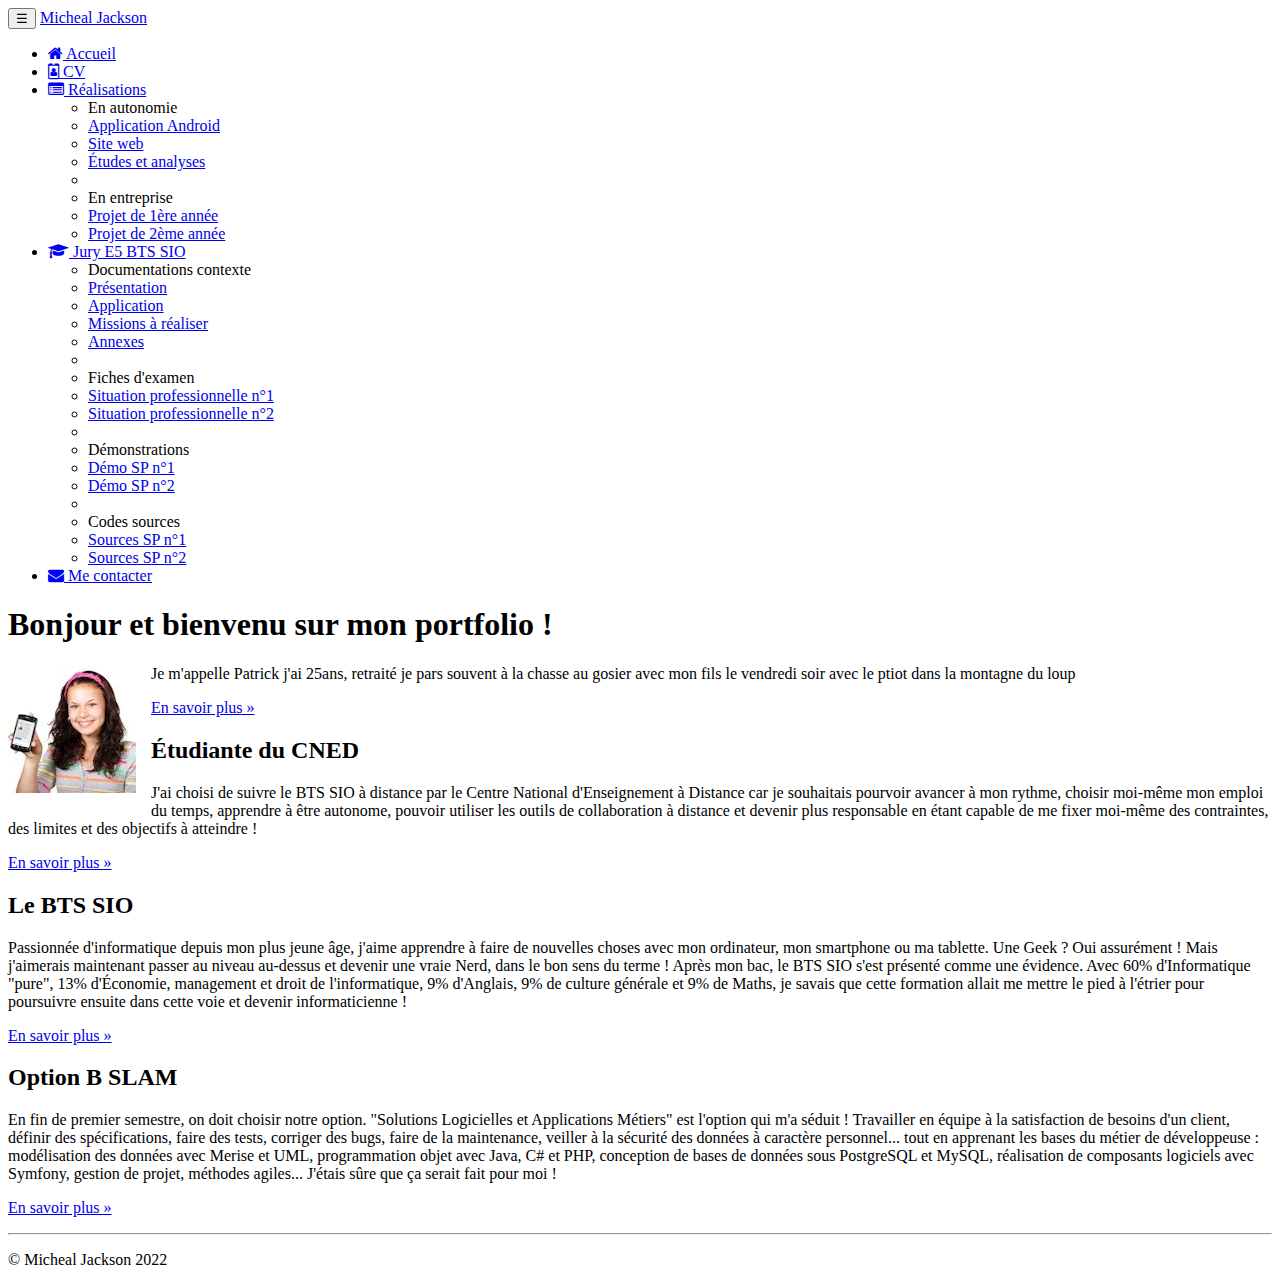
<file: index.html>
<!doctype html>
<html lang="fr">
    <head>
        <!-- Required meta tags -->
        <link rel="icon" href="favicon.ico">
        <meta charset="utf-8">
        <meta name="viewport" content="width=device-width, initial-scale=1, shrink-to-fit=no">
        <meta name="description" content="Portfolio de Joubert Manny - BTS SIO SLAM">
        <meta name="author" content="Joubert Manny">
        <link href="css/Acceuil.css" rel="stylesheet" type="text/css"/>
        <link href="https://maxcdn.bootstrapcdn.com/font-awesome/4.7.0/css/font-awesome.min.css"
              rel="stylesheet">
        <!-- Bootstrap CSS -->
        <link rel="stylesheet" href="https://cdn.jsdelivr.net/npm/bootstrap@4.6.2/dist/css/bootstrap.min.css" integrity="sha384-xOolHFLEh07PJGoPkLv1IbcEPTNtaed2xpHsD9ESMhqIYd0nLMwNLD69Npy4HI+N" crossorigin="anonymous">

        <title>Portfolio de Michael Jackson (BTS SIO 2022)</title>
    </head>
    <body>
        <nav class="navbar navbar-dark bg-dark fixed-top navbar-expand-md">
            <div class="container">
                <nav class="navbar navbar-dark bg-dark fixed-top navbar-expand-md">
                    <div class="container">
                        <button type="button" class="navbar-toggler" data-toggle="collapse"
                                data-target="#navbar" aria-controls="navbar">
                            <span class="sr-only">Navigation raccourcie</span>☰
                        </button>
                        <a class="navbar-brand" href="#">Micheal Jackson</a>
                        <div id="navbar" class="navbar-collapse collapse">
                            <ul class="nav navbar-nav">
                                <li class="active nav-item">
                                    <a href="index.html" class="nav-link">
                                        <span class="fa fa-home"></span> Accueil
                                    </a>
                                </li>
                                <li class="nav-item">
                                    <a href="cv.html" class="nav-link">
                                        <span class="fa fa-id-badge"></span> CV
                                    </a>
                                </li>

                                <li class="dropdown nav-item">
                                    <a href="#" class="dropdown-toggle nav-link"
                                       data-toggle="dropdown" role="button">
                                        <span class="fa fa-list-alt"></span> Réalisations <span class="caret"></span>
                                    </a>
                                    <ul class="dropdown-menu" role="menu">
                                        <li role="presentation" class="dropdown-header dropdown-item">
                                            En autonomie</li>
                                        <li role="presentation" class="dropdown-item">
                                            <a role="menuitem" href="#">Application Android</a>
                                        </li>
                                        <li role="presentation" class="dropdown-item">
                                            <a role="menuitem" href="#">Site web</a>
                                        </li>
                                        <li role="presentation" class="dropdown-item">
                                            <a role="menuitem" href="#">Études et analyses</a>
                                        </li>
                                        <li role="presentation" class="dropdown-divider"></li>
                                        <li role="presentation" class="dropdown-header dropdown-item">
                                            En entreprise</li>
                                        <li role="presentation" class="dropdown-item">
                                            <a role="menuitem" href="#">Projet de 1ère année</a>
                                        </li>
                                        <li role="presentation" class="dropdown-item">
                                            <a role="menuitem" href="#">Projet de 2ème année</a>
                                        </li>
                                    </ul>
                                </li>
                                <li class="dropdown nav-item">
                                    <a href="#" class="dropdown-toggle nav-link"
                                       data-toggle="dropdown" role="button">
                                        <span class="fa fa-graduation-cap"></span>
                                        Jury E5 BTS SIO
                                        <span class="caret"></span>
                                    </a>
                                    <ul class="dropdown-menu" role="menu">
                                        <li class="dropdown-header dropdown-item" role="presentation">
                                            Documentations contexte</li>
                                        <li role="presentation" class="dropdown-item">
                                            <a role="menuitem" href="#">Présentation</a></li>
                                        <li role="presentation" class="dropdown-item">
                                            <a role="menuitem" href="#">Application</a></li>
                                        <li role="presentation" class="dropdown-item">
                                            <a role="menuitem" href="#">Missions à réaliser</a></li>
                                        <li role="presentation" class="dropdown-item">
                                            <a role="menuitem" href="#">Annexes</a></li>
                                        <li role="presentation" class="dropdown-divider"></li>
                                        <li role="presentation" class="dropdown-header dropdown-item">
                                            Fiches d'examen</li>
                                        <li role="presentation" class="dropdown-item">
                                            <a role="menuitem" href="#">Situation professionnelle n°1</a></li>
                                        <li role="presentation" class="dropdown-item">
                                            <a role="menuitem" href="#">Situation professionnelle n°2</a></li>
                                        <li role="presentation" class="dropdown-divider"></li>
                                        <li role="presentation" class="dropdown-header dropdown-item">
                                            Démonstrations</li>
                                        <li role="presentation" class="dropdown-item">
                                            <a role="menuitem" href="#">Démo SP n°1</a></li>
                                        <li role="presentation" class="dropdown-item">
                                            <a role="menuitem" href="#">Démo SP n°2</a></li>
                                        <li role="presentation" class="dropdown-divider"></li>
                                        <li role="presentation" class="dropdown-header dropdown-item">
                                            Codes sources</li>
                                        <li role="presentation" class="dropdown-item">
                                            <a role="menuitem" href="#">Sources SP n°1</a></li>
                                        <li role="presentation" class="dropdown-item">
                                            <a role="menuitem" href="#">Sources SP n°2</a></li>
                                    </ul>
                                </li>
                                <li class="nav-item">
                                    <a href="#" class="nav-link"><span class="fa fa-envelope"></span>
                                        Me contacter
                                    </a>
                                </li>
                            </ul>
                        </div>
                    </div>
                </nav>
            </div>
        </nav>
        <div class="jumbotron container-xl">
            <h1>Bonjour et bienvenu sur mon portfolio !</h1>
            <img src="images/AmeliaPilou.jpg" alt=""/>
            <p id='okk'>Je m'appelle Patrick j'ai 25ans, retraité je pars souvent à la chasse au gosier avec mon fils le 
                vendredi soir avec le ptiot dans la montagne du loup</p>
            <p><a class="btn btn-primary" href="http://www.cned.fr" target="_blank"
                  role="button">En savoir plus »</a>
            </p>
        </div> <!-- Emplacement pour le contenu principal de la page -->
        <footer>
            <div class="container">
                <div class="row">
                    <div class="col-lg-4">
                        <h2>Étudiante du CNED</h2>
                        <p>J'ai choisi de suivre le BTS SIO à distance par le Centre National
                            d'Enseignement à Distance car je souhaitais pourvoir avancer à mon rythme,
                            choisir moi-même mon emploi du temps, apprendre à être autonome, pouvoir
                            utiliser les outils de collaboration à distance et devenir plus responsable en
                            étant capable de me fixer moi-même des contraintes, des limites et des
                            objectifs à atteindre !
                        </p>
                        <p><a class="btn btn-secondary" href="http://www.cned.fr" target="_blank"
                              role="button">En savoir plus »</a>
                        </p>
                    </div>
                    <div class="col-lg-4">
                        <h2>Le BTS SIO</h2>
                        <p>Passionnée d'informatique depuis mon plus jeune âge, j'aime apprendre à faire
                            de nouvelles choses avec mon ordinateur, mon smartphone ou ma tablette. Une
                            Geek ? Oui assurément ! Mais j'aimerais maintenant passer au niveau au-dessus
                            et devenir une vraie Nerd, dans le bon sens du terme ! Après mon bac, le BTS
                            SIO s'est présenté comme une évidence. Avec 60% d'Informatique "pure", 13%
                            d'Économie, management et droit de l'informatique, 9% d'Anglais, 9% de culture
                            générale et 9% de Maths, je savais que cette formation allait me mettre le
                            pied à l'étrier pour poursuivre ensuite dans cette voie et devenir
                            informaticienne !
                        </p>
                        <p><a class="btn btn-secondary" href="https://fr.wikipedia.org/wiki/Brevet_de_tec
                              hnicien_supérieur_-_Services_informatiques_aux_organisations"
                              target="_blank" role="button">En savoir plus »</a>
                        </p>
                    </div>
                    <div class="col-lg-4">
                        <h2>Option B SLAM</h2>
                        <p>En fin de premier semestre, on doit choisir notre option. "Solutions
                            Logicielles et Applications Métiers" est l'option qui m'a séduit&nbsp;!
                            Travailler en équipe à la satisfaction de besoins d'un client, définir des
                            spécifications, faire des tests, corriger des bugs, faire de la maintenance,
                            veiller à la sécurité des données à caractère personnel... tout en apprenant
                            les bases du métier de développeuse : modélisation des données
                            avec Merise et UML, programmation objet avec Java, C# et PHP, conception
                            de bases de données sous PostgreSQL et MySQL, réalisation de
                            composants logiciels avec Symfony, gestion de projet, méthodes agiles...
                            J'étais sûre que ça serait fait pour moi !
                        </p>
                        <p><a class="btn btn-secondary" href="https://www.onisep.fr/Ressources/Univers-Fo
                              rmation/Formations/Post-bac/bts-services-informatiques-aux-organisations-op
                              tion-b-solutions-logicielles-et-applications-metiers" target="_blank"
                              role="button">En savoir plus »</a>
                        </p>
                    </div>
                </div>
                <hr>
                <p class="text-center" id="copyright">© Micheal Jackson 2022</p>
            </div>
        </footer>





        <!-- Optional JavaScript; choose one of the two! -->

        <!-- Option 1: jQuery and Bootstrap Bundle (includes Popper) -->
        <script src="https://cdn.jsdelivr.net/npm/jquery@3.5.1/dist/jquery.slim.min.js" integrity="sha384-DfXdz2htPH0lsSSs5nCTpuj/zy4C+OGpamoFVy38MVBnE+IbbVYUew+OrCXaRkfj" crossorigin="anonymous"></script>
        <script src="https://cdn.jsdelivr.net/npm/bootstrap@4.6.2/dist/js/bootstrap.bundle.min.js" integrity="sha384-Fy6S3B9q64WdZWQUiU+q4/2Lc9npb8tCaSX9FK7E8HnRr0Jz8D6OP9dO5Vg3Q9ct" crossorigin="anonymous"></script>

        <!-- Option 2: Separate Popper and Bootstrap JS -->
        <!--
        <script src="https://cdn.jsdelivr.net/npm/jquery@3.5.1/dist/jquery.slim.min.js" integrity="sha384-DfXdz2htPH0lsSSs5nCTpuj/zy4C+OGpamoFVy38MVBnE+IbbVYUew+OrCXaRkfj" crossorigin="anonymous"></script>
        <script src="https://cdn.jsdelivr.net/npm/popper.js@1.16.1/dist/umd/popper.min.js" integrity="sha384-9/reFTGAW83EW2RDu2S0VKaIzap3H66lZH81PoYlFhbGU+6BZp6G7niu735Sk7lN" crossorigin="anonymous"></script>
        <script src="https://cdn.jsdelivr.net/npm/bootstrap@4.6.2/dist/js/bootstrap.min.js" integrity="sha384-+sLIOodYLS7CIrQpBjl+C7nPvqq+FbNUBDunl/OZv93DB7Ln/533i8e/mZXLi/P+" crossorigin="anonymous"></script>
        -->
    </body>
</html>
</file>
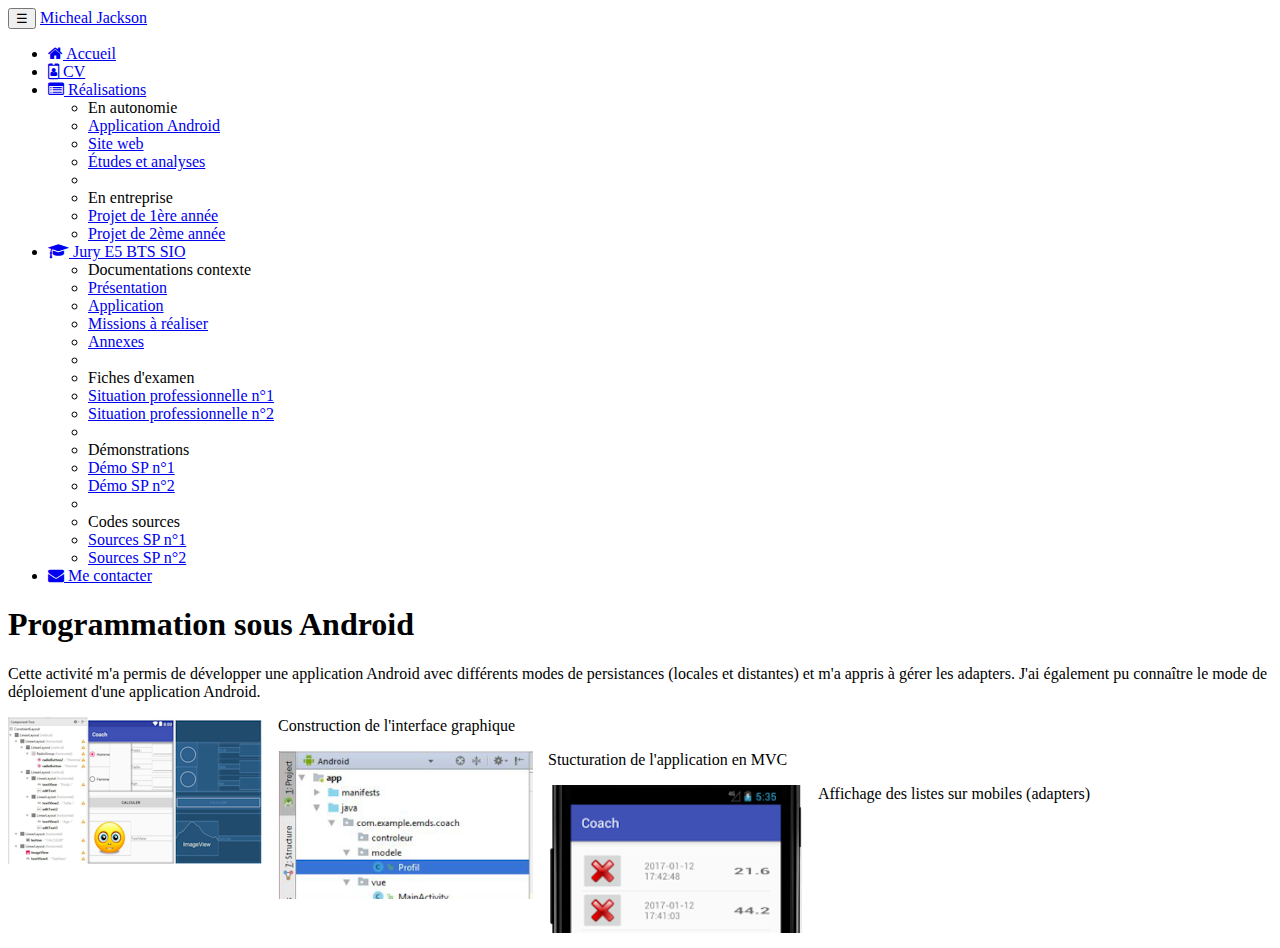
<file: appliandroid.html>
<!DOCTYPE html>
<!--
Click nbfs://nbhost/SystemFileSystem/Templates/Licenses/license-default.txt to change this license
Click nbfs://nbhost/SystemFileSystem/Templates/ClientSide/html.html to edit this template
-->
<html>
    <head>
        <link rel="icon" href="favicon.ico">
        <meta charset="utf-8">
        <link href="css/realisations.css" rel="stylesheet" type="text/css"/>
        <meta name="viewport" content="width=device-width, initial-scale=1, shrink-to-fit=no">
        <meta name="description" content="Portfolio de Joubert Manny - BTS SIO SLAM">
        <meta name="author" content="Joubert Manny">
        <link href="css/Acceuil.css" rel="stylesheet" type="text/css"/>
        <link href="https://maxcdn.bootstrapcdn.com/font-awesome/4.7.0/css/font-awesome.min.css"
              rel="stylesheet">
        
        <link rel="stylesheet" href="https://cdn.jsdelivr.net/npm/bootstrap@4.6.2/dist/css/bootstrap.min.css" integrity="sha384-xOolHFLEh07PJGoPkLv1IbcEPTNtaed2xpHsD9ESMhqIYd0nLMwNLD69Npy4HI+N" crossorigin="anonymous">

        <title>Portfolio de Michael Jackson (BTS SIO 2022)</title>
    </head>
    <body>
        <nav class="navbar navbar-dark bg-dark fixed-top navbar-expand-md">
            <div class="container">
                <nav class="navbar navbar-dark bg-dark fixed-top navbar-expand-md">
                    <div class="container">
                        <button type="button" class="navbar-toggler" data-toggle="collapse"
                                data-target="#navbar" aria-controls="navbar">
                            <span class="sr-only">Navigation raccourcie</span>☰
                        </button>
                        <a class="navbar-brand" href="#">Micheal Jackson</a>
                        <div id="navbar" class="navbar-collapse collapse">
                            <ul class="nav navbar-nav">
                                <li class="active nav-item">
                                    <a href="index.html" class="nav-link">
                                        <span class="fa fa-home"></span> Accueil
                                    </a>
                                </li>
                                <li class="nav-item">
                                    <a href="cv.html" class="nav-link">
                                        <span class="fa fa-id-badge"></span> CV
                                    </a>
                                </li>

                                <li class="dropdown nav-item">
                                    <a href="#" class="dropdown-toggle nav-link"
                                       data-toggle="dropdown" role="button">
                                        <span class="fa fa-list-alt"></span> Réalisations <span class="caret"></span>
                                    </a>
                                    <ul class="dropdown-menu" role="menu">
                                        <li role="presentation" class="dropdown-header dropdown-item">
                                            En autonomie</li>
                                        <li role="presentation" class="dropdown-item">
                                            <a role="menuitem" href="appliandroid.html">Application Android</a>
                                        </li>
                                        <li role="presentation" class="dropdown-item">
                                            <a role="menuitem" href="#">Site web</a>
                                        </li>
                                        <li role="presentation" class="dropdown-item">
                                            <a role="menuitem" href="#">Études et analyses</a>
                                        </li>
                                        <li role="presentation" class="dropdown-divider"></li>
                                        <li role="presentation" class="dropdown-header dropdown-item">
                                            En entreprise</li>
                                        <li role="presentation" class="dropdown-item">
                                            <a role="menuitem" href="#">Projet de 1ère année</a>
                                        </li>
                                        <li role="presentation" class="dropdown-item">
                                            <a role="menuitem" href="#">Projet de 2ème année</a>
                                        </li>
                                    </ul>
                                </li>
                                <li class="dropdown nav-item">
                                    <a href="#" class="dropdown-toggle nav-link"
                                       data-toggle="dropdown" role="button">
                                        <span class="fa fa-graduation-cap"></span>
                                        Jury E5 BTS SIO
                                        <span class="caret"></span>
                                    </a>
                                    <ul class="dropdown-menu" role="menu">
                                        <li class="dropdown-header dropdown-item" role="presentation">
                                            Documentations contexte</li>
                                        <li role="presentation" class="dropdown-item">
                                            <a role="menuitem" href="#">Présentation</a></li>
                                        <li role="presentation" class="dropdown-item">
                                            <a role="menuitem" href="#">Application</a></li>
                                        <li role="presentation" class="dropdown-item">
                                            <a role="menuitem" href="#">Missions à réaliser</a></li>
                                        <li role="presentation" class="dropdown-item">
                                            <a role="menuitem" href="#">Annexes</a></li>
                                        <li role="presentation" class="dropdown-divider"></li>
                                        <li role="presentation" class="dropdown-header dropdown-item">
                                            Fiches d'examen</li>
                                        <li role="presentation" class="dropdown-item">
                                            <a role="menuitem" href="#">Situation professionnelle n°1</a></li>
                                        <li role="presentation" class="dropdown-item">
                                            <a role="menuitem" href="#">Situation professionnelle n°2</a></li>
                                        <li role="presentation" class="dropdown-divider"></li>
                                        <li role="presentation" class="dropdown-header dropdown-item">
                                            Démonstrations</li>
                                        <li role="presentation" class="dropdown-item">
                                            <a role="menuitem" href="#">Démo SP n°1</a></li>
                                        <li role="presentation" class="dropdown-item">
                                            <a role="menuitem" href="#">Démo SP n°2</a></li>
                                        <li role="presentation" class="dropdown-divider"></li>
                                        <li role="presentation" class="dropdown-header dropdown-item">
                                            Codes sources</li>
                                        <li role="presentation" class="dropdown-item">
                                            <a role="menuitem" href="#">Sources SP n°1</a></li>
                                        <li role="presentation" class="dropdown-item">
                                            <a role="menuitem" href="#">Sources SP n°2</a></li>
                                    </ul>
                                </li>
                                <li class="nav-item">
                                    <a href="#" class="nav-link"><span class="fa fa-envelope"></span>
                                        Me contacter
                                    </a>
                                </li>
                            </ul>
                        </div>
                    </div>
                </nav>
            </div>
        </nav>
        <section class="jumbotron text-center">
            <div class="container">
                <h1 class="jumbotron-heading">Programmation sous Android</h1>
                <p class="lead text-muted">Cette activité m'a permis de développer une
                    application Android avec différents modes de persistances (locales et
                    distantes) et m'a appris à gérer les adapters. J'ai également pu connaître
                    le mode de déploiement d'une application Android.
                </p>
            </div>
        </section>
        <div class="album py-5 bg-light">
            <div class="container">
                <div class="row">
                    <div class="col-md-4">
                        <div class="card mb-4 shadow-sm">
                            <img class="card-img-top" src="images/ihmcoach.png" alt="IHM Coach">
                            <div class="card-body">
                                <p class="card-text">Construction de l'interface graphique</p>
                            </div>
                        </div>
                    </div>
                    <div class="col-md-4">
                        <div class="card mb-4 shadow-sm">
                            <img class="card-img-top" src="images/MVC.png"
                                 alt="Structuration MVC">
                            <div class="card-body">
                                <p class="card-text">Stucturation de l'application en MVC</p>
                            </div>
                        </div>
                    </div>
                    <div class="col-md-4">
                        <div class="card mb-4 shadow-sm">
                            <img class="card-img-top" src="images/adapters.png" alt="Adapters">
                            <div class="card-body">
                                <p class="card-text">Affichage des listes sur mobiles (adapters)</p>
                            </div>
                        </div>
                    </div>
                </div>
            </div>
        </div>
    </body>
</html>
</file>
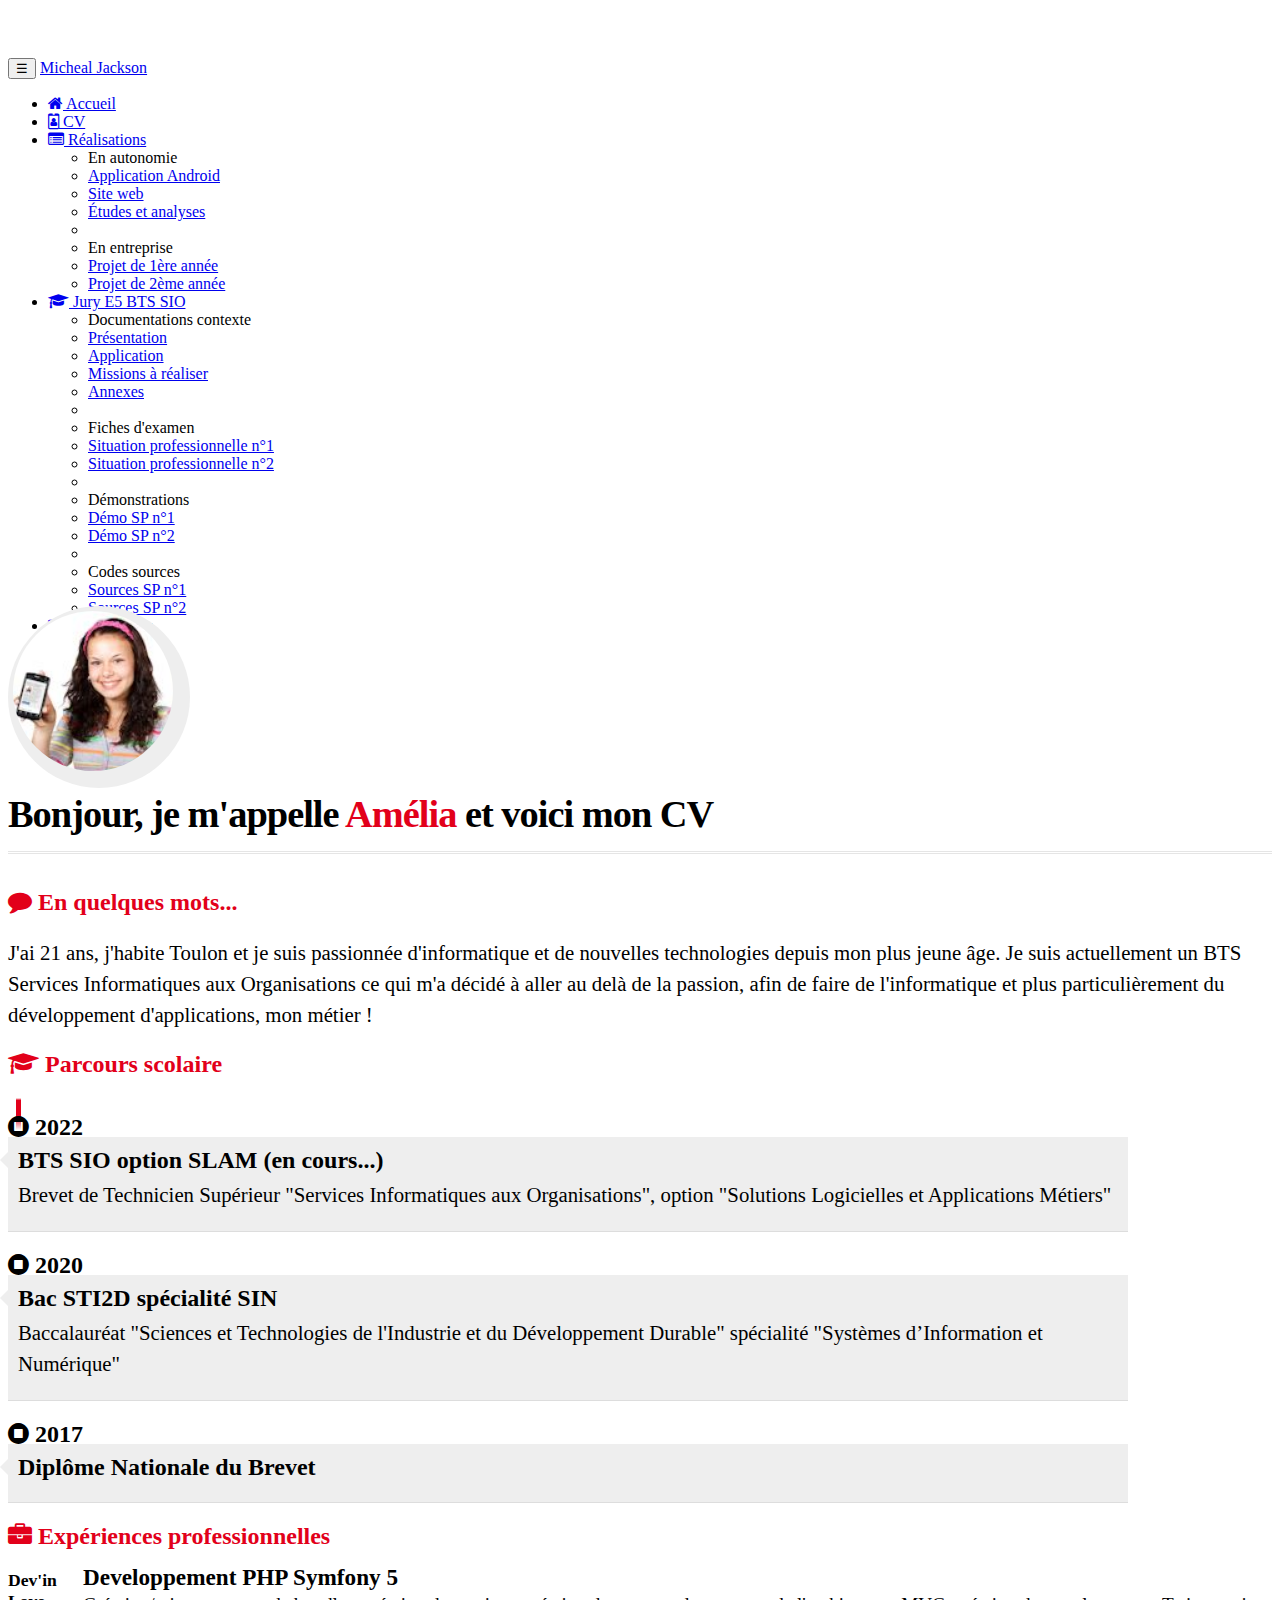
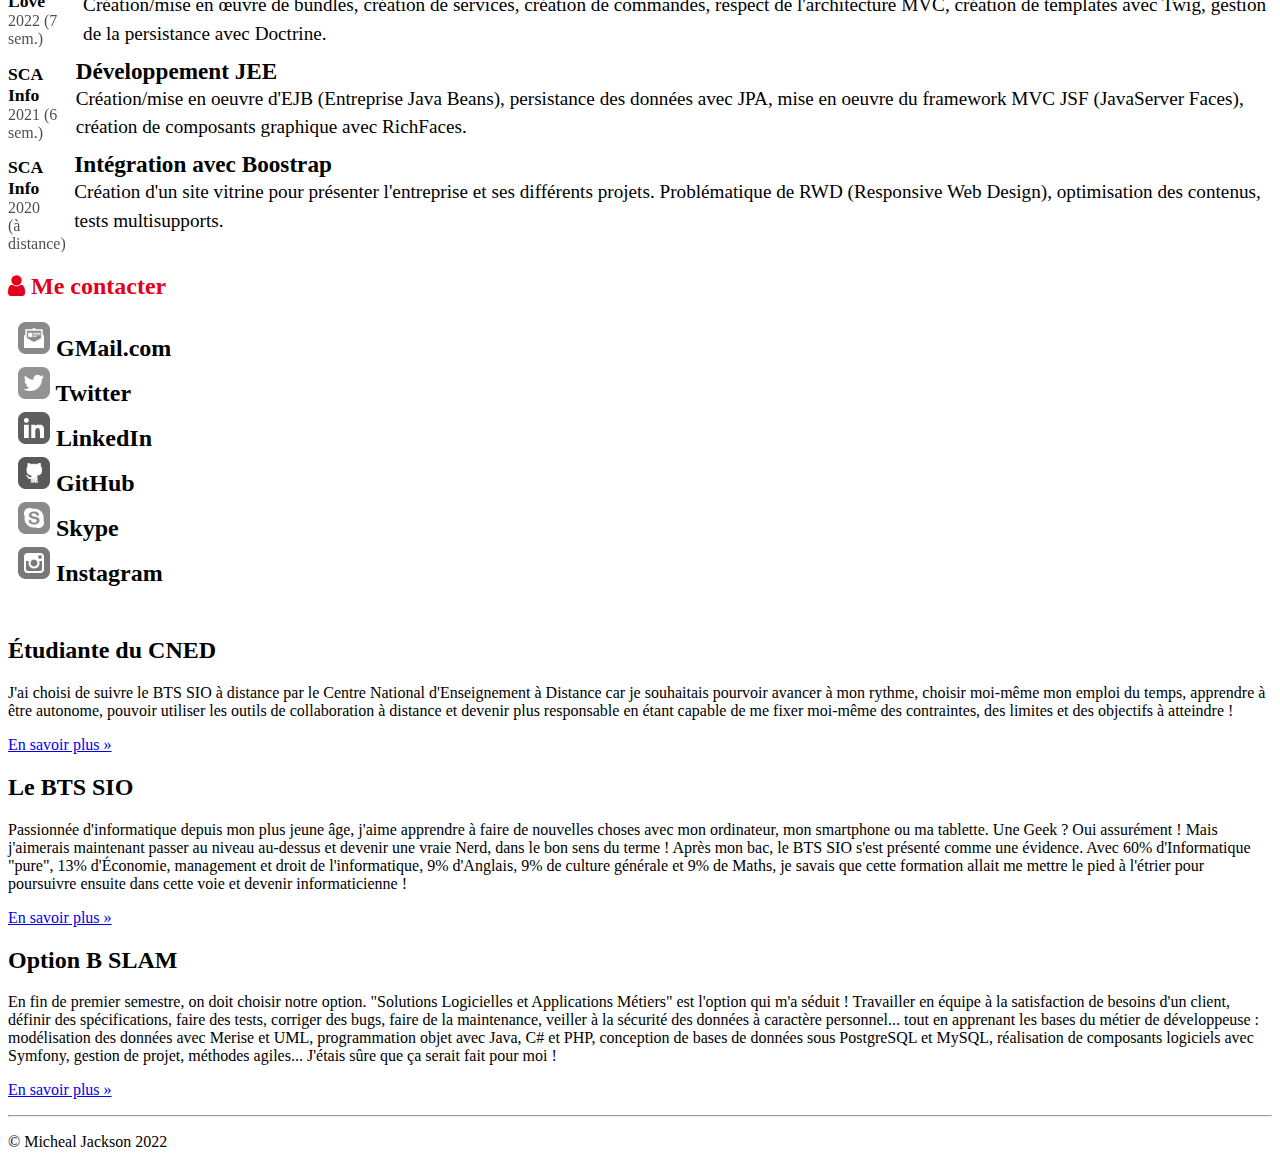
<file: cv.html>
<!doctype html>
<html lang="fr">
    <head>
        <!-- Required meta tags -->
        <link rel="icon" href="favicon.ico">
        <meta charset="utf-8">
        <meta name="viewport" content="width=device-width, initial-scale=1, shrink-to-fit=no">
        <link href="../css/cv.css" rel="stylesheet">
        <meta name="description" content="Portfolio de Joubert Manny - BTS SIO SLAM">
        <link href="css/cv.css" rel="stylesheet" type="text/css"/>
        <meta name="author" content="Joubert Manny">
        <link href="https://maxcdn.bootstrapcdn.com/font-awesome/4.7.0/css/font-awesome.min.css"
              rel="stylesheet">
        <!-- Bootstrap CSS -->
        <link rel="stylesheet" href="https://cdn.jsdelivr.net/npm/bootstrap@4.6.2/dist/css/bootstrap.min.css" integrity="sha384-xOolHFLEh07PJGoPkLv1IbcEPTNtaed2xpHsD9ESMhqIYd0nLMwNLD69Npy4HI+N" crossorigin="anonymous">

        <title>Portfolio de Michael Jackson (BTS SIO 2022)</title>
    </head>
    <body>
        <nav class="navbar navbar-dark bg-dark fixed-top navbar-expand-md">
            <div class="container">
                <nav class="navbar navbar-dark bg-dark fixed-top navbar-expand-md">
                    <div class="container">
                        <button type="button" class="navbar-toggler" data-toggle="collapse"
                                data-target="#navbar" aria-controls="navbar">
                            <span class="sr-only">Navigation raccourcie</span>☰
                        </button>
                        <a class="navbar-brand" href="#">Micheal Jackson</a>
                        <div id="navbar" class="navbar-collapse collapse">
                            <ul class="nav navbar-nav">
                                <li class="active nav-item">
                                    <a href="index.html" class="nav-link">
                                        <span class="fa fa-home"></span> Accueil
                                    </a>
                                </li>
                                <li class="nav-item">
                                    <a href="cv.html" class="nav-link">
                                        <span class="fa fa-id-badge"></span> CV
                                    </a>
                                </li>

                                <li class="dropdown nav-item">
                                    <a href="appliandroid.html" class="dropdown-toggle nav-link"
                                       data-toggle="dropdown" role="button">
                                        <span class="fa fa-list-alt"></span> Réalisations <span class="caret"></span>
                                    </a>
                                    <ul class="dropdown-menu" role="menu">
                                        <li role="presentation" class="dropdown-header dropdown-item">
                                            En autonomie</li>
                                        <li role="presentation" class="dropdown-item">
                                            <a role="menuitem" href="#">Application Android</a>
                                        </li>
                                        <li role="presentation" class="dropdown-item">
                                            <a role="menuitem" href="#">Site web</a>
                                        </li>
                                        <li role="presentation" class="dropdown-item">
                                            <a role="menuitem" href="#">Études et analyses</a>
                                        </li>
                                        <li role="presentation" class="dropdown-divider"></li>
                                        <li role="presentation" class="dropdown-header dropdown-item">
                                            En entreprise</li>
                                        <li role="presentation" class="dropdown-item">
                                            <a role="menuitem" href="#">Projet de 1ère année</a>
                                        </li>
                                        <li role="presentation" class="dropdown-item">
                                            <a role="menuitem" href="#">Projet de 2ème année</a>
                                        </li>
                                    </ul>
                                </li>
                                <li class="dropdown nav-item">
                                    <a href="#" class="dropdown-toggle nav-link"
                                       data-toggle="dropdown" role="button">
                                        <span class="fa fa-graduation-cap"></span>
                                        Jury E5 BTS SIO
                                        <span class="caret"></span>
                                    </a>
                                    <ul class="dropdown-menu" role="menu">
                                        <li class="dropdown-header dropdown-item" role="presentation">
                                            Documentations contexte</li>
                                        <li role="presentation" class="dropdown-item">
                                            <a role="menuitem" href="#">Présentation</a></li>
                                        <li role="presentation" class="dropdown-item">
                                            <a role="menuitem" href="#">Application</a></li>
                                        <li role="presentation" class="dropdown-item">
                                            <a role="menuitem" href="#">Missions à réaliser</a></li>
                                        <li role="presentation" class="dropdown-item">
                                            <a role="menuitem" href="#">Annexes</a></li>
                                        <li role="presentation" class="dropdown-divider"></li>
                                        <li role="presentation" class="dropdown-header dropdown-item">
                                            Fiches d'examen</li>
                                        <li role="presentation" class="dropdown-item">
                                            <a role="menuitem" href="#">Situation professionnelle n°1</a></li>
                                        <li role="presentation" class="dropdown-item">
                                            <a role="menuitem" href="#">Situation professionnelle n°2</a></li>
                                        <li role="presentation" class="dropdown-divider"></li>
                                        <li role="presentation" class="dropdown-header dropdown-item">
                                            Démonstrations</li>
                                        <li role="presentation" class="dropdown-item">
                                            <a role="menuitem" href="#">Démo SP n°1</a></li>
                                        <li role="presentation" class="dropdown-item">
                                            <a role="menuitem" href="#">Démo SP n°2</a></li>
                                        <li role="presentation" class="dropdown-divider"></li>
                                        <li role="presentation" class="dropdown-header dropdown-item">
                                            Codes sources</li>
                                        <li role="presentation" class="dropdown-item">
                                            <a role="menuitem" href="#">Sources SP n°1</a></li>
                                        <li role="presentation" class="dropdown-item">
                                            <a role="menuitem" href="#">Sources SP n°2</a></li>
                                    </ul>
                                </li>
                                <li class="nav-item">
                                    <a href="#" class="nav-link"><span class="fa fa-envelope"></span>
                                        Me contacter
                                    </a>
                                </li>
                            </ul>
                        </div>
                    </div>
                </nav>
            </div>
        </nav>
        <div class="jumbotron">
            <div class="container">
                <div class="row cadreCV">
                    <div id="cv-entete" class="text-center">
                        <div id="cv-photo">
                            <img src="images/AmeliaPilou.jpg" alt="Ma photo d'identité">
                        </div>
                        <div id="cv-intro">
                            <h1>Bonjour, je m'appelle <span id="caca">Amélia</span> et voici mon CV</h1>
                        </div>
                    </div>
                </div>
                <div class="row cadreCV">
                    <div class="col-xs-12 col-sm-7">
                        <!-- Partie gauche -->
                        <div class="rubrique clearfix">
                            <h2><span class="fa fa-comment"></span> En quelques mots...</h2>
                            <p>J'ai 21 ans, j'habite Toulon et je suis passionnée d'informatique et de
                                nouvelles technologies depuis mon plus jeune âge. Je suis actuellement un
                                BTS Services Informatiques aux Organisations ce qui m'a décidé à aller au
                                delà de la passion, afin de faire de l'informatique et plus particulièrement
                                du développement d'applications, mon métier&nbsp;!
                            </p>
                            <div class="rubrique clearfix">
                                <h2><span class="fa fa-graduation-cap"></span> Parcours scolaire</h2>
                                <ul id="parcours" class="clearfix">
                                    <li>
                                        <div class="date float-left">
                                            <span class="fa fa-stop-circle"></span>&nbsp;2022
                                        </div>
                                        <div class="details float-right">
                                            <h3>BTS SIO option SLAM (en cours...)</h3>
                                            <p>Brevet de Technicien Supérieur "Services Informatiques aux
                                                Organisations", option "Solutions Logicielles et Applications
                                                Métiers"</p>
                                        </div>
                                    </li>
                                    <li>
                                        <div class="date float-left">
                                            <span class="fa fa-stop-circle"></span>&nbsp;2020
                                        </div>
                                        <div class="details float-right">
                                            <h3>Bac STI2D spécialité SIN</h3>
                                            <p>Baccalauréat "Sciences et Technologies de l'Industrie et du
                                                Développement Durable" spécialité "Systèmes d’Information et
                                                Numérique"</p>
                                        </div>
                                    </li>
                                    <li>
                                        <div class="date float-left">
                                            <span class="fa fa-stop-circle"></span>&nbsp;2017
                                        </div>
                                        <div class="details float-right">
                                            <h3>Diplôme Nationale du Brevet</h3>
                                            <p></p>
                                        </div>
                                    </li>
                                </ul>
                                <div class="rubrique clearfix">
                                    <h2><span class="fa fa-briefcase"></span> Expériences professionnelles</h2>
                                    <div class="experience clearfix">
                                        <div class="col-3">
                                            <div class="lieu">Dev'in Love</div>
                                            <div class="date">2022 (7 sem.)</div>
                                        </div>
                                        <div class="col-9">
                                            <div class="profession">Developpement PHP Symfony 5</div>
                                            <div class="details">Création/mise en œuvre de bundles, création de services,
                                                création de commandes, respect de l'architecture MVC, création de templates
                                                avec Twig, gestion de la persistance avec Doctrine.
                                            </div>
                                        </div>
                                    </div>
                                    <div class="experience clearfix">
                                        <div class="col-3">
                                            <div class="lieu">SCA Info</div>
                                            <div class="date">2021 (6 sem.)</div>
                                        </div>
                                        <div class="col-9">
                                            <div class="profession">Développement JEE</div>
                                            <div class="details">Création/mise en oeuvre d'EJB (Entreprise Java Beans),
                                                persistance des données avec JPA, mise en oeuvre du framework MVC JSF
                                                (JavaServer Faces), création de composants graphique avec RichFaces.
                                            </div>
                                        </div>
                                    </div>
                                    <div class="experience clearfix">
                                        <div class="col-3">
                                            <div class="lieu">SCA Info</div>
                                            <div class="date">2020<br>(à distance)</div>
                                        </div>
                                        <div class="col-9">
                                            <div class="profession">Intégration avec Boostrap</div>
                                            <div class="details">Création d'un site vitrine pour présenter l'entreprise et
                                                ses différents projets. Problématique de RWD (Responsive Web Design),
                                                optimisation des contenus, tests multisupports.
                                            </div>
                                        </div>
                                    </div>
                                </div>
                            </div>
                        </div>
                        <div class="col-xs-12 col-sm-5">
                            <!-- Partie droite -->
                            <div class="rubrique clearfix">
                                <h2><span class="fa fa-user"></span> Me contacter</h2>
                                <div class="meContacter">
                                    <div class="details float-left">
                                        <a href="mailto:amelia.pilou@gmail.com?subject=Contact depuis le CV en ligne"
                                           title="Mail de Amélia Pilou">
                                            <img class="contact-icon" src="images/cv/mail-dreamstale47.png"
                                                 alt="Icone de mail"> GMail.com
                                        </a>
                                    </div>
                                </div>
                                <div class="meContacter">
                                    <div class="details float-left">
                                        <a href="https://twitter.com/AmeliaPILOU"
                                           title="Lien vers la page Twitter de @AmeliaPilou">
                                            <img class="contact-icon" src="images/cv/twitter-dreamstale71.png"
                                                 alt="Icone de Twitter"> Twitter
                                        </a>
                                    </div>
                                </div>
                                <div class="meContacter">
                                    <div class="details float-left">
                                        <a href="http://fr.linkedin.com/in/ameliaPilou"
                                           title="Lien vers le profil LinkedIn de Amélia Pilou">
                                            <img class="contact-icon" src="images/cv/linkedin-dreamstale45.png"
                                                 alt="Icone de LinkedIn"> LinkedIn
                                        </a>
                                    </div>
                                </div>
                                <div class="meContacter">
                                    <div class="details float-left">
                                        <a href="https://github.com/AmeliaPilou/"
                                           title="Lien vers le profil GitHub d'Amélia Pilou">
                                            <img class="contact-icon" src="images/cv/github2-dreamstale35.png"
                                                 alt="Icone de GitHub"> GitHub
                                        </a>
                                    </div>
                                </div>
                                <div class="meContacter">
                                    <div class="details float-left">
                                        <a href="skype:ameliapilou?userinfo"
                                           title="Lien vers le profil Skype d'Amélia Pilou">
                                            <img class="contact-icon" src="images/cv/skype-dreamstale61.png"
                                                 alt="Icone de Skype"> Skype
                                        </a>
                                    </div>
                                </div>
                                <div class="meContacter">
                                    <div class="details float-left">
                                        <a href="https://instagram.com/AmeliaPilou"
                                           title="Lien vers le profil Instagram d'Amélia Pilou">
                                            <img class="contact-icon" src="images/cv/instagram-dreamstale43.png"
                                                 alt="Icone de Instagram"> Instagram
                                        </a>
                                    </div>
                                </div>
                            </div>

                        </div>
                    </div>
                </div>
            </div>

        </div> <!-- Emplacement pour le contenu principal de la page -->
        <footer>
            <div class="container">
                <div class="row">
                    <div class="col-lg-4">
                        <h2>Étudiante du CNED</h2>
                        <p>J'ai choisi de suivre le BTS SIO à distance par le Centre National
                            d'Enseignement à Distance car je souhaitais pourvoir avancer à mon rythme,
                            choisir moi-même mon emploi du temps, apprendre à être autonome, pouvoir
                            utiliser les outils de collaboration à distance et devenir plus responsable en
                            étant capable de me fixer moi-même des contraintes, des limites et des
                            objectifs à atteindre !
                        </p>
                        <p><a class="btn btn-secondary" href="http://www.cned.fr" target="_blank"
                              role="button">En savoir plus »</a>
                        </p>
                    </div>
                    <div class="col-lg-4">
                        <h2>Le BTS SIO</h2>
                        <p>Passionnée d'informatique depuis mon plus jeune âge, j'aime apprendre à faire
                            de nouvelles choses avec mon ordinateur, mon smartphone ou ma tablette. Une
                            Geek ? Oui assurément ! Mais j'aimerais maintenant passer au niveau au-dessus
                            et devenir une vraie Nerd, dans le bon sens du terme ! Après mon bac, le BTS
                            SIO s'est présenté comme une évidence. Avec 60% d'Informatique "pure", 13%
                            d'Économie, management et droit de l'informatique, 9% d'Anglais, 9% de culture
                            générale et 9% de Maths, je savais que cette formation allait me mettre le
                            pied à l'étrier pour poursuivre ensuite dans cette voie et devenir
                            informaticienne !
                        </p>
                        <p><a class="btn btn-secondary" href="https://fr.wikipedia.org/wiki/Brevet_de_tec
                              hnicien_supérieur_-_Services_informatiques_aux_organisations"
                              target="_blank" role="button">En savoir plus »</a>
                        </p>
                    </div>
                    <div class="col-lg-4">
                        <h2>Option B SLAM</h2>
                        <p>En fin de premier semestre, on doit choisir notre option. "Solutions
                            Logicielles et Applications Métiers" est l'option qui m'a séduit&nbsp;!
                            Travailler en équipe à la satisfaction de besoins d'un client, définir des
                            spécifications, faire des tests, corriger des bugs, faire de la maintenance,
                            veiller à la sécurité des données à caractère personnel... tout en apprenant
                            les bases du métier de développeuse : modélisation des données
                            avec Merise et UML, programmation objet avec Java, C# et PHP, conception
                            de bases de données sous PostgreSQL et MySQL, réalisation de
                            composants logiciels avec Symfony, gestion de projet, méthodes agiles...
                            J'étais sûre que ça serait fait pour moi !
                        </p>
                        <p><a class="btn btn-secondary" href="https://www.onisep.fr/Ressources/Univers-Fo
                              rmation/Formations/Post-bac/bts-services-informatiques-aux-organisations-op
                              tion-b-solutions-logicielles-et-applications-metiers" target="_blank"
                              role="button">En savoir plus »</a>
                        </p>
                    </div>
                </div>
                <hr>
                <p class="text-center" id="copyright">© Micheal Jackson 2022</p>
            </div>
        </footer>





        <!-- Optional JavaScript; choose one of the two! -->

        <!-- Option 1: jQuery and Bootstrap Bundle (includes Popper) -->
        <script src="https://cdn.jsdelivr.net/npm/jquery@3.5.1/dist/jquery.slim.min.js" integrity="sha384-DfXdz2htPH0lsSSs5nCTpuj/zy4C+OGpamoFVy38MVBnE+IbbVYUew+OrCXaRkfj" crossorigin="anonymous"></script>
        <script src="https://cdn.jsdelivr.net/npm/bootstrap@4.6.2/dist/js/bootstrap.bundle.min.js" integrity="sha384-Fy6S3B9q64WdZWQUiU+q4/2Lc9npb8tCaSX9FK7E8HnRr0Jz8D6OP9dO5Vg3Q9ct" crossorigin="anonymous"></script>

        <!-- Option 2: Separate Popper and Bootstrap JS -->
        <!--
        <script src="https://cdn.jsdelivr.net/npm/jquery@3.5.1/dist/jquery.slim.min.js" integrity="sha384-DfXdz2htPH0lsSSs5nCTpuj/zy4C+OGpamoFVy38MVBnE+IbbVYUew+OrCXaRkfj" crossorigin="anonymous"></script>
        <script src="https://cdn.jsdelivr.net/npm/popper.js@1.16.1/dist/umd/popper.min.js" integrity="sha384-9/reFTGAW83EW2RDu2S0VKaIzap3H66lZH81PoYlFhbGU+6BZp6G7niu735Sk7lN" crossorigin="anonymous"></script>
        <script src="https://cdn.jsdelivr.net/npm/bootstrap@4.6.2/dist/js/bootstrap.min.js" integrity="sha384-+sLIOodYLS7CIrQpBjl+C7nPvqq+FbNUBDunl/OZv93DB7Ln/533i8e/mZXLi/P+" crossorigin="anonymous"></script>
        -->
    </body>
</html>
</file>
<file: css/Acceuil.css>
/*
Click nbfs://nbhost/SystemFileSystem/Templates/Licenses/license-default.txt to change this license
Click nbfs://nbhost/SystemFileSystem/Templates/ClientSide/css.css to edit this template
*/
/* 
    Created on : 28 oct. 2022, 13:08:15
    Author     : manny.joubert
*/

img {
    float: left;
    padding-right: 15px;
    padding-bottom: 15px;
}
</file>
<file: css/realisations.css>
.bd-placeholder-img {
    font-size: 1.125rem;
    text-anchor: middle;
    -webkit-user-select: none;
    -moz-user-select: none;
    -ms-user-select: none;
    user-select: none;
}
@media (min-width: 768px) {
    .bd-placeholder-img-lg {
        font-size: 3.5rem;
    }
}
.jumbotron {
    margin-bottom: 0px;
}
</file>
<file: css/cv.css>
body {
    padding-top: 50px;
}
.cadreCV {
    padding-bottom: 15px;
    background: white;
}
/****************************************
* En-tête du CV
****************************************/
#cv-entete {
    margin-top: -45px;
    width: 100%;
}
#cv-photo {
    width: 172px;
    height: 172px;
    border-radius: 50%;
    overflow: hidden;
    padding: 5px;
    background: #eee;
    display: inline-block;
}
#cv-photo img {
    width: 160px;
    height: 160px;
    border-radius: 50%;
}
#cv-intro h1 {
    margin: 0;
    padding: 0;
    font-size: 2.4em;
    font-weight: 700;
    letter-spacing: -1px;
}
#cv-intro h1 span {
    color: rgb(226,0,26);
}
#cv-intro::after {
    background: url('images/ligne.png'); /* Dossier "images" est un sous-
     dossier de "css" (à créer) */
    width: 100%;
    height: 3px;
    margin-top: 15px;
    content: '';
    display: block;
}
.rubrique {
    margin-bottom: 15px;
}
.rubrique h2 {
    color: rgb(226,0,26);
}
.rubrique h2::before{
    margin-right: 5px;
}
.rubrique p{
    font-size: 1.3em;
    line-height: 1.5em;
}

/******************************************
* Parcours scolaire
******************************************/
#parcours {
    margin-top: 20px;
    position: relative;
    padding: 1em 0;
    list-style: none;
}
#parcours::before {
    width: 5px;
    height: 100%;
    position: absolute;
    left: 7.8px;
    top: 0;
    display: block;
    background: linear-gradient(to bottom, #ffffff 0%,
        #E2001A 7%, #E2001A, #ffffff 100%);
    content:"";
}
#parcours li {
    width: 100%;
    z-index: 2;
    position: relative;
    float: left;
}
#parcours .date .glyphicon-record::before {
    background: #FFFFFF;
    color: #555;
}
#parcours .date {
    width: 75px;
    background-color: rgba(0, 0, 0, 0);
    font-size: 1.5em;
    font-weight: 700;
    display: inline-block;
}
#parcours .details {
    width: 325px;
    display: inline-block;
    background: #eee;
    position: relative;
    padding: 10px 10px 0 10px;
    border-bottom: 1px solid #ddd;
    margin: -4px -12px 20px 0;
}
#parcours .details::after {
    content: '';
    position: absolute;
    top: 15px;
    right: 0;
    left: -16px;
    height: 0;
    width: 0;
    border: solid transparent;
    border-right-color: #eee;
    border-width: 8px;
    pointer-events: none;
}
#parcours .details h3{
    font-size: 1.5em;
    margin: 0;
    padding: 0;
    font-weight: 700;
}
#parcours .details p{
    font-size: 1.3em;
    margin-top: 5px;
    padding: 0;
}
/* Pour empêcher la déformation du parcours scolaire selon la STA */
@media (min-width: 500px) {
    #parcours .date {
        width: 20%;
    }
    #parcours .details {
        width: 80%;
    }
}
@media (min-width: 768px) {
    #parcours .date {
        width: 25%;
    }
    #parcours .details {
        width: 75%;
    }
}
@media (min-width: 992px) {
    #parcours .date {
        width: 17%;
    }
    #parcours .details {
        width: 83%;
    }
}
@media (min-width: 1200px) {
    #parcours .date {
        width: 13%;
    }
    #parcours .details {
        width: 87%;
    }
}
/******************************************
* Expériences professionnelles
******************************************/
.experience {
    display:flex;
    margin-bottom: 15px;
}
.experience .lieu {
    font-size: 1.1em;
    font-weight: bold;
}
.experience .date {
    font-size: 1em;
    opacity: 0.7;
}
.experience .profession {
    font-size: 1.45em;
    font-weight: bold;
    margin-top: -6px;
}
.experience .details {
    font-size: 1.2em;
    line-height: 1.5em;
}
/******************************************
* Me contacter
******************************************/
.meContacter {
    clear: both;
}
.meContacter .details {
    width: 100%;
    margin-left: 10px;
    margin-top: 3px;
    font-size: 1.5em;
    font-weight: 700;
    justify-content: space-between;
}
.contact-icon {
    filter: grayscale(1);
    -webkit-filter: grayscale(1);
    -moz-filter: grayscale(1);
    -ms-filter: grayscale(1);
    -o-filter: grayscale(1);
    height: 32px;
    width: 32px;
    margin: 2px 0;
}
.meContacter a, .meContacter a:hover {
    text-decoration: none;
    color: black;
}
.meContacter a:hover>img {
    filter: grayscale(0);
    -webkit-filter: grayscale(0);
    -moz-filter: grayscale(0);
    -ms-filter: grayscale(0);
    -o-filter: grayscale(0);
}
</file>
